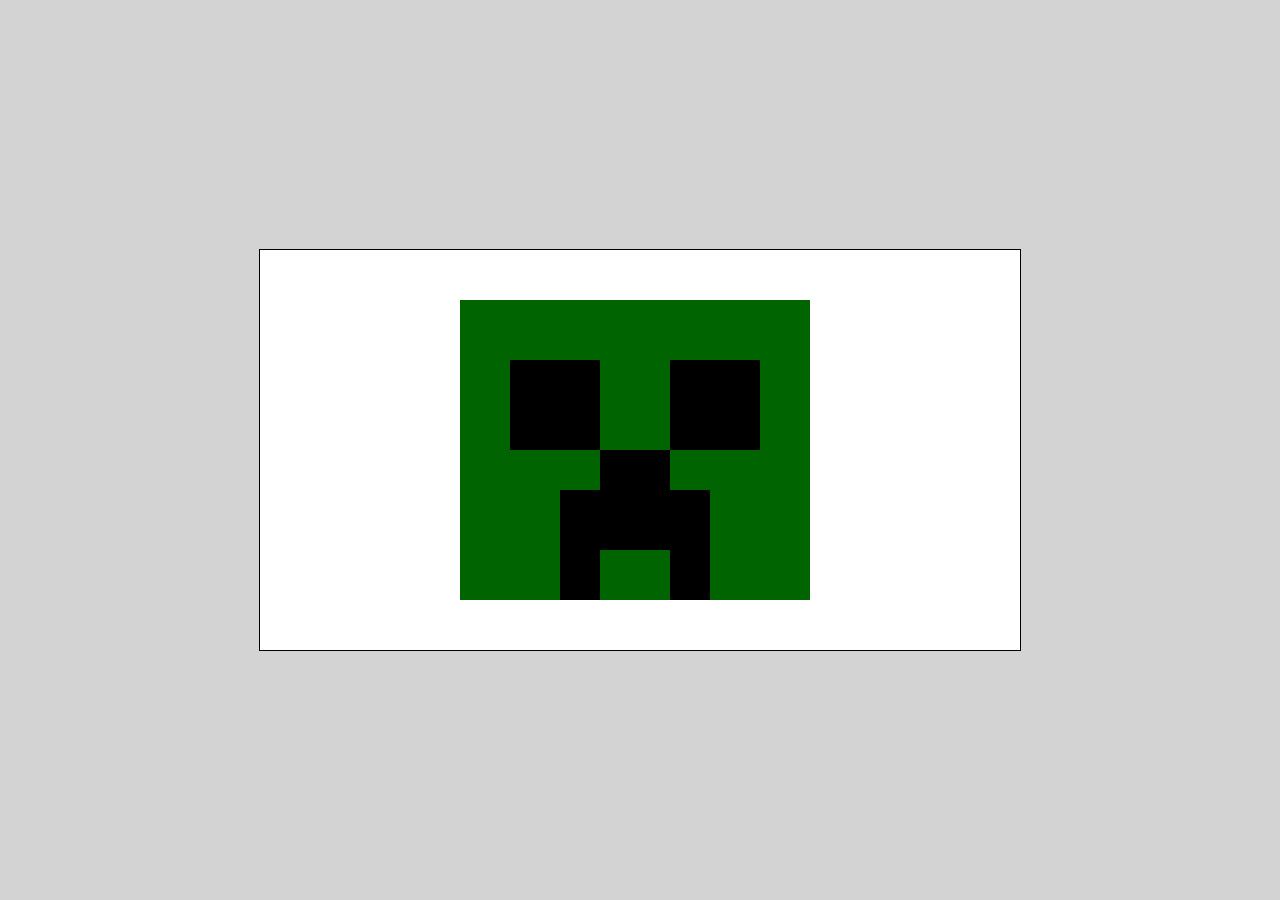
<file: index.html>
<!DOCTYPE html>
<html lang="pt-br">

<head>
  <meta charset="UTF-8">
  <meta name="viewport" content="width=device-width, initial-scale=1.0">
  <title>Meu Desenho</title>
  <link rel="stylesheet" href="./src/styles.css">
</head>

<body>
  <div id="canvas-container">
    <canvas id="meuCanvas" width="760" height="400"></canvas>
  </div>

  <script src="./src/scripts.js"></script>
</body>

</html>
</file>
<file: src/styles.css>
/* Estilo do corpo da página */
body {
    display: flex;
    justify-content: center;
    align-items: center;
    height: 100vh;
    margin: 0;
    padding: 0cm;
    background-color: lightgrey;
  }
  
  /* Estilo do container do canvas */
  #canvas-container {
    display: flex;
    justify-content: center;
    align-items: center;
    width: 760px;
    height: 400px;
    border: 1px solid black;
  }
  
  /* Estilo do canvas */
  canvas {
    background-color: white;
  }
</file>
